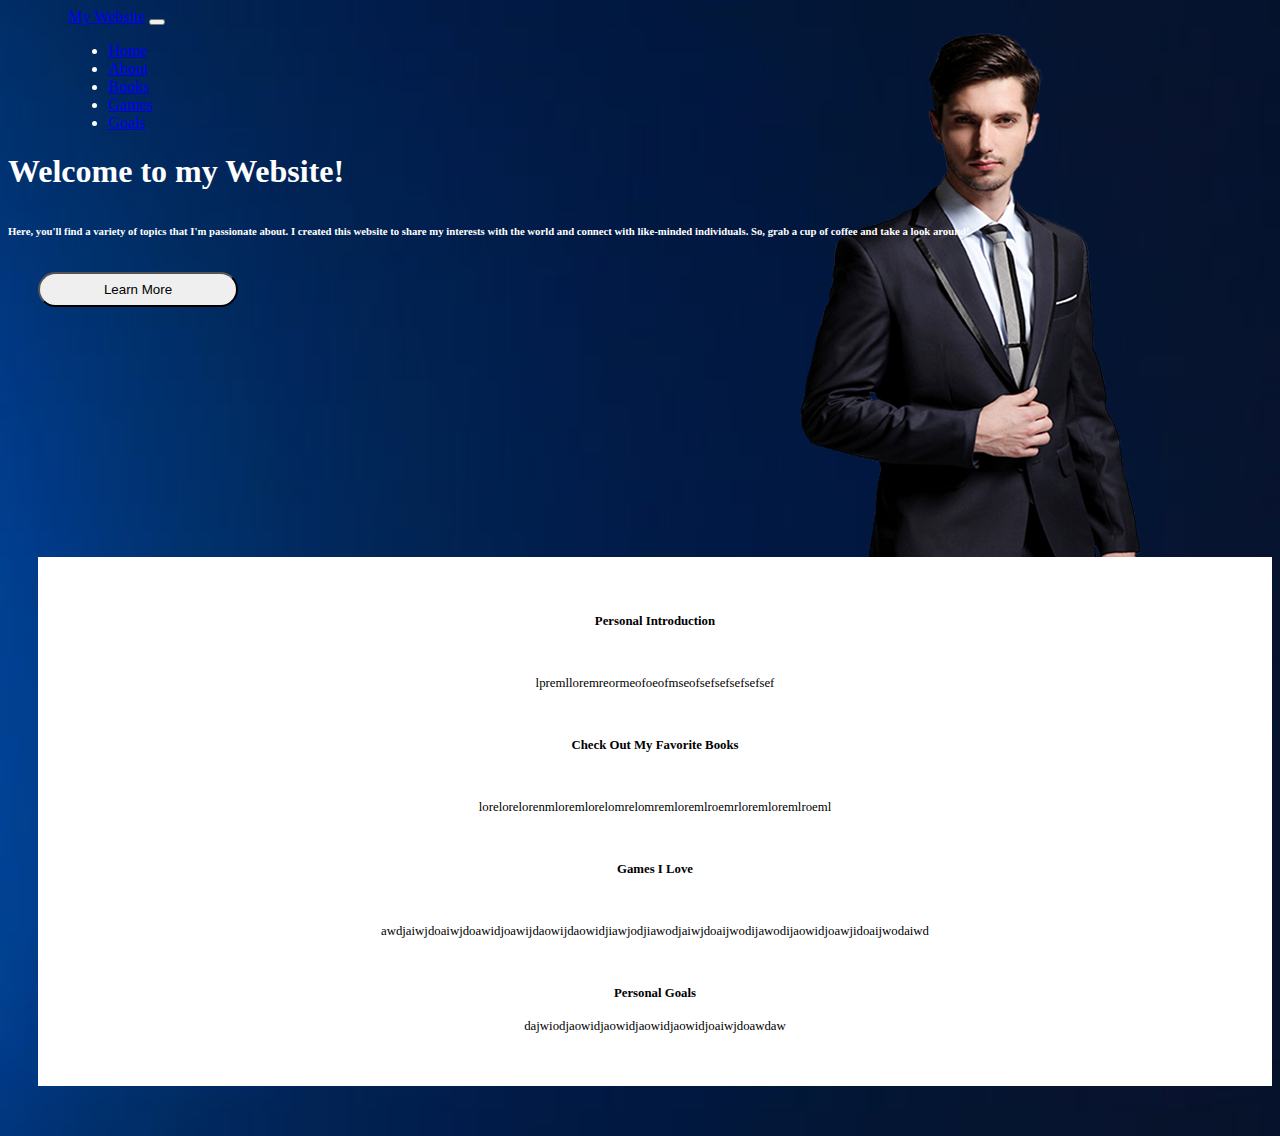
<file: index.html>
<!doctype html>
<html lang="en">
  <head>
    <!-- Required meta tags -->
    <meta charset="utf-8">
    <meta name="viewport" content="width=device-width, initial-scale=1, shrink-to-fit=no">

    <!-- Bootstrap CSS -->
    <link rel="stylesheet" href="https://cdn.jsdelivr.net/npm/bootstrap@4.5.3/dist/css/bootstrap.min.css" integrity="sha384-TX8t27EcRE3e/ihU7zmQxVncDAy5uIKz4rEkgIXeMed4M0jlfIDPvg6uqKI2xXr2" crossorigin="anonymous">
    <link rel="stylesheet" href="styles.css">
    <link rel="stylesheet" href="https://cdnjs.cloudflare.com/ajax/libs/font-awesome/5.15.3/css/all.min.css" integrity="sha512-/8cHQh3iC3P/vv/9KtW8xR0DkL/xBAhco+SnQQwNSc8zLJo/f3qL85l9p9Wt0nBnRfMTtJMJdAmf1wzj8eM5Jg==" crossorigin="anonymous" referrerpolicy="no-referrer" />

    <title>Hello, world!</title>
  </head>
  <body>
    <nav class="navbar navbar-expand-lg navbar-dark">
      <a class="navbar-brand" href="#">My Website</a>
      <button class="navbar-toggler" type="button" data-toggle="collapse" data-target="#navbarNav" aria-controls="navbarNav" aria-expanded="false" aria-label="Toggle navigation">
        <span class="navbar-toggler-icon"></span>
      </button>
      <div class="collapse navbar-collapse justify-content-end" id="navbarNav">
        <ul class="navbar-nav">
          <li class="nav-item">
            <a class="nav-link" href="index.html">Home</a>
          </li>
          <li class="nav-item">
            <a class="nav-link" href="about.html">About</a>
          </li>
          <li class="nav-item">
            <a class="nav-link" href="books.html">Books</a>
          </li>
          <li class="nav-item">
            <a class="nav-link" href="#">Games</a>
          </li>
          <li class="nav-item">
            <a class="nav-link" href="#">Goals</a>
          </li>
        </ul>
      </div>
    </nav>


    <div id="myPopup">
      <img src="pngwing.com.png" alt="Your Image" id="hitler">
      <p>AUGHHHHH</p>
      <button id="closePopup">Close</button>
    </div>



      <img src="png-image.png" alt="me"style="position:absolute;top:0;left:0;" id="suit">


      <div class="container">
        <div class="row">
          <div class="col-md-4">
            <h1 style="padding-bottom: 10px;">Welcome to my Website!</h1>
            <h6>Here, you'll find a variety of topics that I'm passionate about. I created this website to share my interests with the world and connect with like-minded individuals. So, grab a cup of coffee and take a look around!</h6>
            <button class="btn btn-primary" id="learn-more">Learn More</button>
          </div>
        </div>
      </div>


      <div class="container" id='products'>
        <div class="row">
          <div class="col-md-3 border-right">
            <div class="product">
              <h4 class="product-title">Personal Introduction</h4>
              <p class='index_p'>lpremlloremreormeofoeofmseofsefsefsefsefsef</p>
            </div>
          </div>
          <div class="col-md-3 border-right border-left">
            <div class="product">
              <h4 class="product-title">Check Out My Favorite Books</h4>
              <p class='index_p'>lorelorelorenmloremlorelomrelomremloremlroemrloremloremlroeml</p>
            </div>
          </div>
          <div class="col-md-3 border-right border-left">
            <div class="product">
              <h4 class="product-title">Games I Love</h4>
              <p class='index_p'>awdjaiwjdoaiwjdoawidjoawijdaowijdaowidjiawjodjiawodjaiwjdoaijwodijawodijaowidjoawjidoaijwodaiwd</p>
            </div>
          </div>
          <div class="col-md-3 border-left">
            <div class="product">
              <h4 class="product-title">Personal Goals</h4>
              <p>dajwiodjaowidjaowidjaowidjaowidjoaiwjdoawdaw</p>
            </div>
          </div>
        </div>
      </div>








    <script src="https://code.jquery.com/jquery-3.5.1.slim.min.js" integrity="sha384-DfXdz2htPH0lsSSs5nCTpuj/zy4C+OGpamoFVy38MVBnE+IbbVYUew+OrCXaRkfj" crossorigin="anonymous"></script>
    <script src="https://cdn.jsdelivr.net/npm/bootstrap@4.5.3/dist/js/bootstrap.bundle.min.js" integrity="sha384-ho+j7jyWK8fNQe+A12Hb8AhRq26LrZ/JpcUGGOn+Y7RsweNrtN/tE3MoK7ZeZDyx" crossorigin="anonymous"></script>
    <script src="script.js"></script>
  </body>
</html>
</file>
<file: styles.css>
@import url('https://fonts.googleapis.com/css2?family=Parisienne&display=swap');

.navbar {
  padding-left: 60px;
  padding-right: 60px;
}


.col-md-4 {
  top: 80px;
  right: 80px;

}

body {
  background-image: url("wallpaper.jpg");
  background-repeat: no-repeat;
  background-size: cover;
  color: white;
}

#learn-more {
  margin-top: 10px;
  margin-left: 30px;
  border-radius: 20px;
  padding: 8px;
  width: 200px;

}

#products {
  text-align: center;
  margin-top: 250px;
  margin-left: 30px;
  background-color: white;
  color: black;
  padding: 40px;
  font-size: 80%;
  margin-bottom: 50px;

}

.product-titl {
  padding: 90px;
}

.product-info {
  word-wrap: break-word;
}

.index_p {
  padding: 30px;
  word-wrap: break-word;
}

#suit {
  margin-left: 630px;
  margin-top: 20px;
  z-index: -5;
}

.test_rect {
  color: black;
  padding: 12px;

}
.my-5 {
  margin-top: 3rem !important;
  margin-bottom: 3rem !important;
}

.rounded-lg {
  border-radius: 1rem;
}

.bg-white {
  background-color: #ffffff;
}

.rect-to-color {
  border-radius: 20px;
  padding: 30px;
}


.book-shit {
  padding: 35px;
}

.buy-now {
  padding-top: 10px;

}

.buy-no {
  border-radius: 2rem;
}

hr {
  background-color: black;
  width: 65%;
  height: 2px;
  border: none;
}

#myPopup {
  display: none;
  position: fixed;
  top: 50%;
  left: 50%;
  transform: translate(-50%, -50%);
  z-index: 1;
  background-color: white;
  padding: 20px;
  border: 1px solid black;
}

#closePopup {
  margin-top: 10px;
}

#hitler {
  height: 500px;
  width: 850px;
}
</file>
